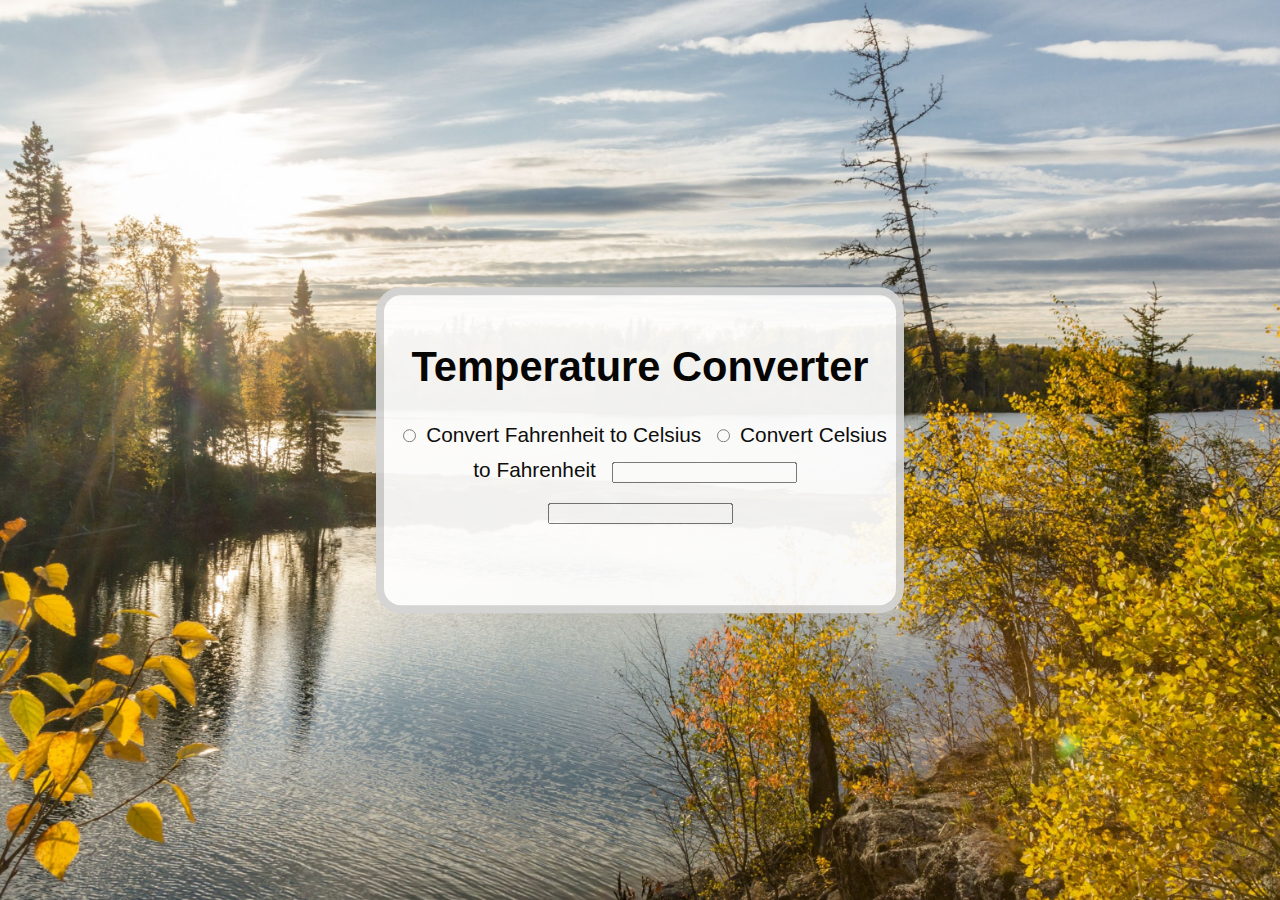
<file: index.html>
<!DOCTYPE html>
<html lang="en">
<head>
    <meta charset="UTF-8">
    <meta name="viewport" content="width=device-width, initial-scale=1.0">
    <link rel="stylesheet" href="css/style.css">
    <title>Temperature Converter</title>
</head>
<body id ="bg" class="img-fluid">
    <div class="container-fluid">
        <form class="row">
            <div class="col-sm-12">
                <h1>Temperature Converter</h1>
                <input type="radio" value="tempF" id="tempF" name="unit" onclick="selectUnit()"><span>Convert Fahrenheit to Celsius</span>
                <input type="radio" value="tempC" id="tempC" name="unit" onclick="selectUnit()"><span>Convert Celsius to Fahrenheit</span>
                <input id="fahrenheitInput" type="text" onkeyup="toCelsius()">
                <input id="celsiusInput" type="text" onkeyup="toFahrenheit()">  
                <p id="convertedTemp"></p>
            </div>
        </form>
    </div>
    
    
<script src="js/main.js"></script>    
</body>
</html>
</file>
<file: css/style.css>
body {
    font-family: arial, sans-serif;
    font-size: 1.3rem;
    overflow-x: hidden;
    margin: 0 auto;
    padding: 0;
    width: 100%;
    height: 100vh;
    background-image: url("../images/lake.jpg");
    background-color: gray;
    background-repeat: no-repeat;
    background-position: center;
    background-size: cover;
}

form {
    background-color: white;
    margin: 0 auto;
    text-align: center;
    max-height: 400px;
    padding-top: 20px;
    padding-bottom: 50px;
    width: 40%;
    border-radius: 25px;
    border: solid 8px rgb(213, 213, 213);
    opacity: 0.93;
    position: absolute;
    top: 50%;
    left: 50%;
    -ms-transform: translate(-50%, -50%);
    transform: translate(-50%, -50%);
}

input {
    margin: 10px;
}
</file>
